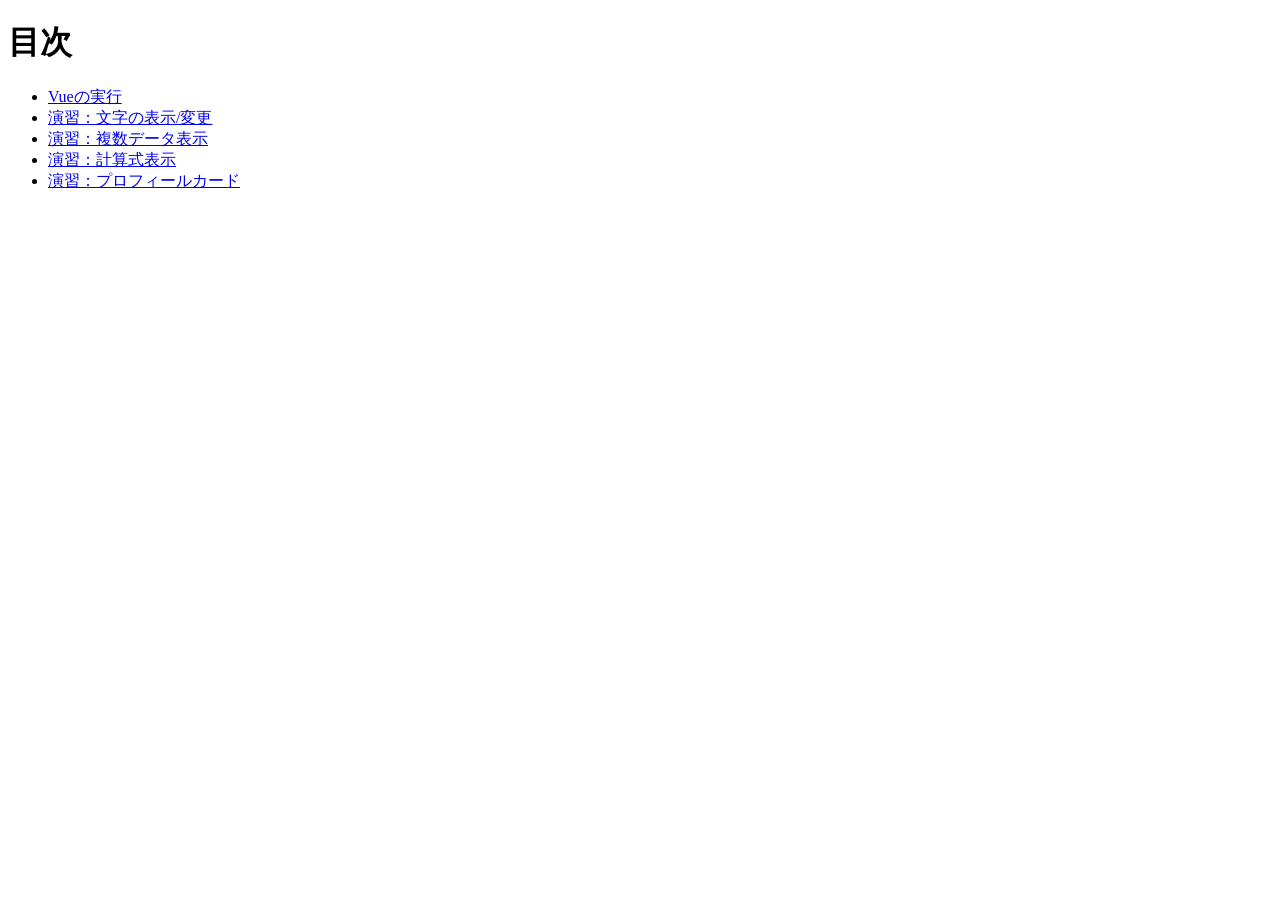
<file: index.html>
<!DOCTYPE html>
<html lang="ja">
<head>
    <meta charset="UTF-8">
    <title>Vueの実行</title>
</head>
<body>
    <h1>目次</h1>
    <ul>
        <li><a href=vue-first/index.html>Vueの実行</a></li>
        <li><a href=practice-1/index.html>演習：文字の表示/変更</a></li>
        <li><a href=practice-2/index.html>演習：複数データ表示</a></li>
        <li><a href=practice-3/index.html>演習：計算式表示</a></li>
        <li><a href=practice-4/index.html>演習：プロフィールカード</a></li>
    </ul>
</body>
</html>
</file>
